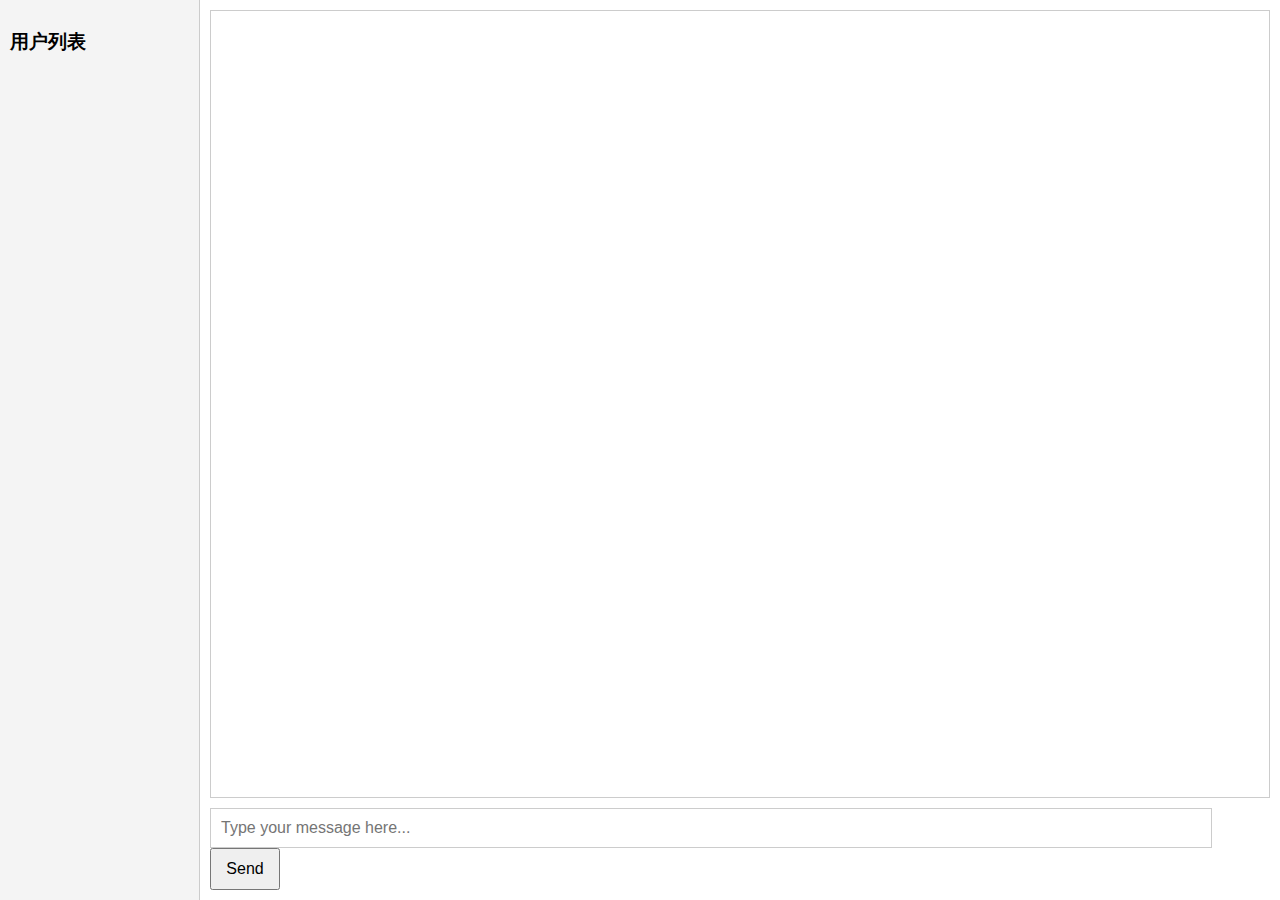
<file: draft/index.html>
<!DOCTYPE html>
<html lang="en">

<head>
    <meta charset="UTF-8">
    <meta name="viewport" content="width=device-width, initial-scale=1.0">
    <title>Chat Room</title>
    <style>
        body {
            font-family: Arial, sans-serif;
            margin: 0;
            padding: 0;
            display: flex;
            height: 100vh;
        }

        #sidebar {
            width: 200px;
            background-color: #f4f4f4;
            border-right: 1px solid #ccc;
            padding: 10px;
            box-sizing: border-box;
        }

        #chat-container {
            flex-grow: 1;
            display: flex;
            flex-direction: column;
            padding: 10px;
            box-sizing: border-box;
        }

        #message-display {
            flex-grow: 1;
            border: 1px solid #ccc;
            padding: 10px;
            overflow-y: auto;
            margin-bottom: 10px;
        }

        #message-input {
            padding: 10px;
            font-size: 16px;
            border: 1px solid #ccc;
            width: calc(100% - 80px);
        }

        #send-button {
            padding: 10px;
            font-size: 16px;
            width: 70px;
        }

        #user-list {
            list-style-type: none;
            padding: 0;
        }

        #user-list li {
            padding: 5px;
            border-bottom: 1px solid #ccc;
        }
    </style>
</head>

<body>
    <!-- 左边用户列表 -->
    <div id="sidebar">
        <h3>用户列表</h3>
        <ul id="user-list">
            <!-- 连接的用户将会显示在这里 -->
        </ul>
    </div>

    <!-- 右边聊天窗口 -->
    <div id="chat-container">
        <div id="message-display"></div>
        <input type="text" id="message-input" placeholder="Type your message here...">
        <button id="send-button">Send</button>
    </div>

    <script src="chat.js"></script>
</body>

</html>
</file>
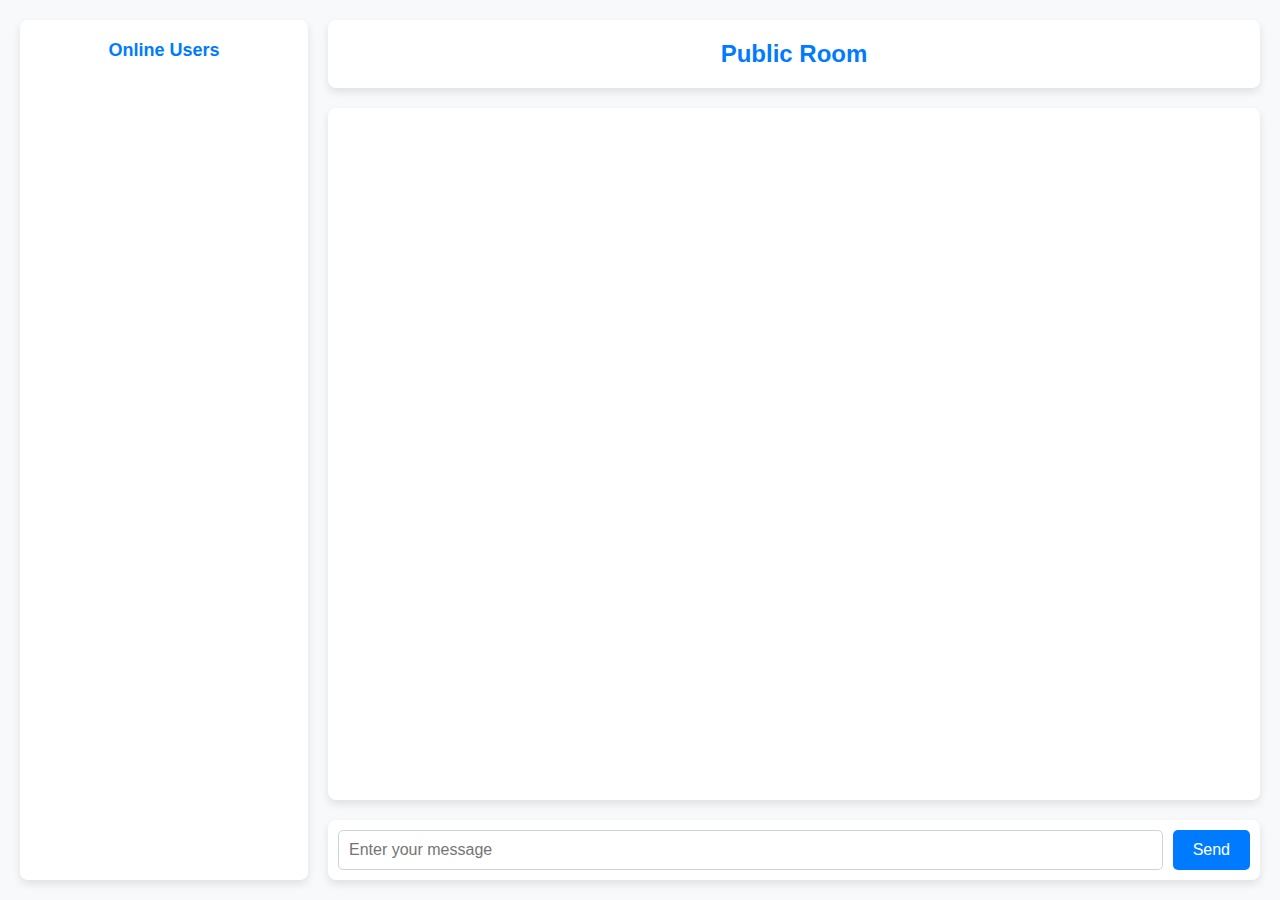
<file: templates/chat.html>
<!DOCTYPE html>
<html>

<head>
    <link rel="stylesheet" href="/static/chat.css">
    <title>Chat Room</title>
</head>

<body>
    <div id="container">
        <div id="user-list-container">
            <h3>Online Users</h3>
            <ul id="user-list"></ul>
        </div>
        <div id="chat-container">
            <div id="chat-header">
                <h2 id="chat-title">Public Room</h2>
            </div>
            <div id="messages"></div>
            <div id="input-box">
                <input type="text" id="message-input" placeholder="Enter your message">
                <button id="send-button">Send</button>
            </div>
        </div>
    </div>
    <script src="/static/chat.js"></script>
</body>

</html>
</file>
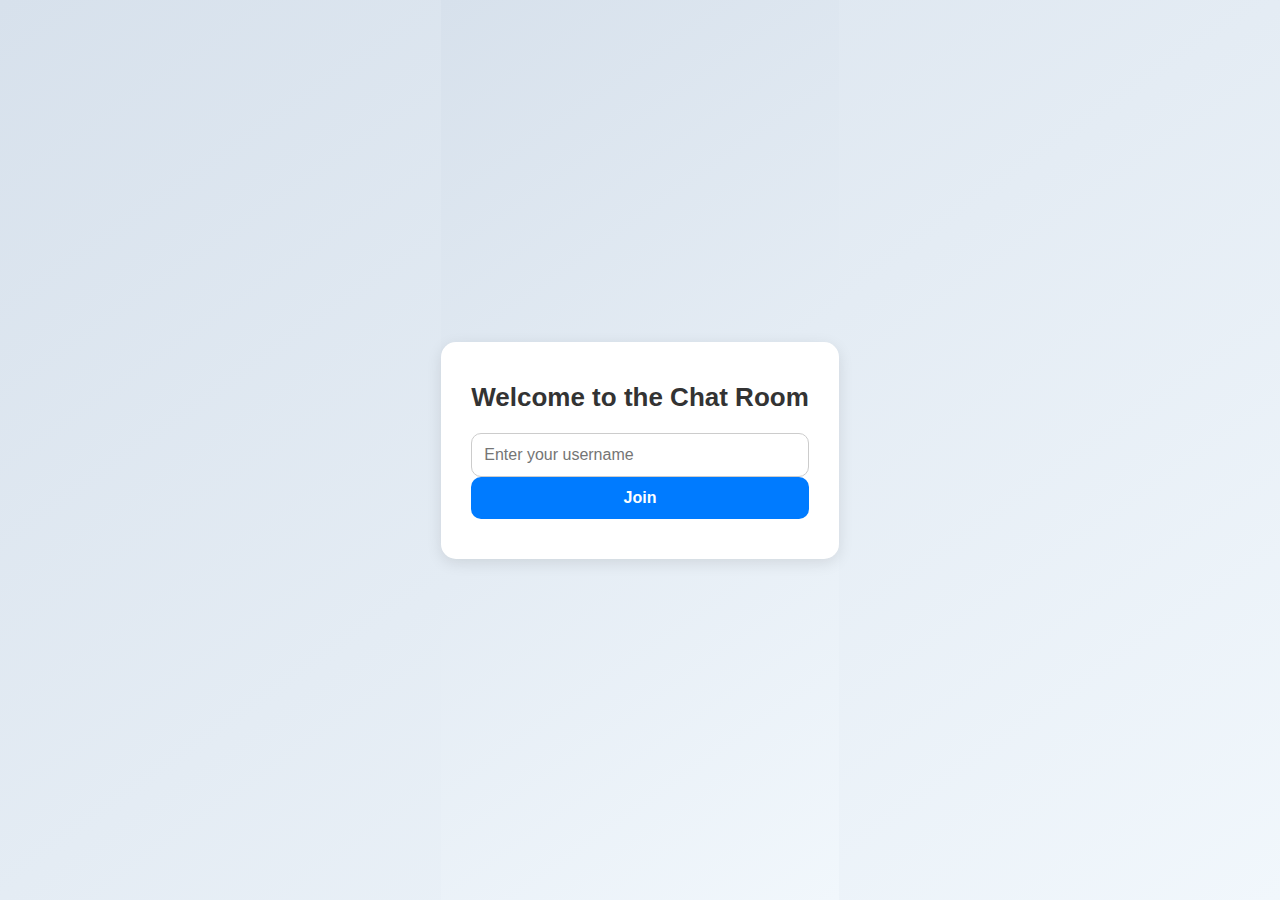
<file: templates/login.html>
<!DOCTYPE html>
<html>

<head>
    <link rel="stylesheet" href="/static/login.css">
    <title>Login</title>
</head>

<body>
    <div id="login-container">
        <h1>Welcome to the Chat Room</h1>
        <form id="login-form">
            <input type="text" id="username" placeholder="Enter your username" required>
            <button type="submit">Join</button>
        </form>
    </div>
    <script>
        document.getElementById('login-form').addEventListener('submit', (e) => {
            e.preventDefault();
            const username = document.getElementById('username').value.trim();
            if (username) {
                localStorage.setItem('username', username);
                window.location.href = '/chat';
            }
        });
    </script>
</body>

</html>
</file>
<file: static/chat.css>
/* General styling */
body,
html {
    margin: 0;
    padding: 0;
    height: 100%;
    font-family: Arial, sans-serif;
    background-color: #f8f9fa;
}

/* Main container */
#container {
    display: flex;
    height: 100%;
    padding: 20px;
    box-sizing: border-box;
    gap: 20px;
}

/* User list container card */
#user-list-container {
    width: 20%;
    background: white;
    border-radius: 8px;
    box-shadow: 0 4px 8px rgba(0, 0, 0, 0.1);
    padding: 20px;
    display: flex;
    flex-direction: column;
    gap: 10px;
    overflow-y: auto;
}

/* User list styling */
#user-list-container h3 {
    margin: 0 0 15px;
    font-size: 18px;
    color: #007bff;
    text-align: center;
}

#user-list li {
    list-style: none;
    padding: 10px;
    background: #f8f9fa;
    border-radius: 5px;
    cursor: pointer;
    transition: background 0.2s, color 0.2s;
    text-align: center;
    font-size: 16px;
}

#user-list li:hover {
    background: #007bff;
    color: white;
}

/* Chat container */
#chat-container {
    flex: 1;
    display: flex;
    flex-direction: column;
    gap: 20px;
}

/* Chat header card */
#chat-header {
    background: white;
    border-radius: 8px;
    box-shadow: 0 4px 8px rgba(0, 0, 0, 0.1);
    padding: 20px;
    text-align: center;
}

#chat-header h2 {
    margin: 0;
    font-size: 24px;
    color: #007bff;
}

/* Message area */
#messages {
    flex: 1;
    background: white;
    border-radius: 8px;
    box-shadow: 0 4px 8px rgba(0, 0, 0, 0.1);
    padding: 20px;
    overflow-y: auto;
}

/* Input area */
#input-box {
    display: flex;
    gap: 10px;
    background: white;
    padding: 10px;
    border-radius: 8px;
    box-shadow: 0 4px 8px rgba(0, 0, 0, 0.1);
}

#message-input {
    flex: 1;
    padding: 10px;
    font-size: 16px;
    border: 1px solid #ced4da;
    border-radius: 5px;
    outline: none;
}

#message-input:focus {
    border-color: #007bff;
    box-shadow: 0 0 3px rgba(0, 123, 255, 0.5);
}

button {
    padding: 10px 20px;
    background: #007bff;
    color: white;
    font-size: 16px;
    border: none;
    border-radius: 5px;
    cursor: pointer;
    transition: background 0.3s;
}

button:hover {
    background: #0056b3;
}
</file>
<file: static/login.css>
/* Global Reset */
* {
    margin: 0;
    padding: 0;
    box-sizing: border-box;
}

/* Body and HTML Styling */
body,
html {
    height: 100%;
    font-family: 'Arial', sans-serif;
    display: flex;
    justify-content: center;
    align-items: center;
    background: linear-gradient(145deg, #d7e1ec, #f1f7fc);
    /* Soft gradient background */
}

/* Login Container */
#login-container {
    background: white;
    padding: 40px 30px;
    border-radius: 15px;
    /* Rounded corners for a softer look */
    box-shadow: 0 4px 15px rgba(0, 0, 0, 0.1);
    /* Subtle shadow for depth */
    text-align: center;
    width: 100%;
    max-width: 400px;
    /* Restrict max width for better responsiveness */
    display: flex;
    flex-direction: column;
    gap: 20px;
    /* Consistent spacing between elements */
}

/* Heading Styling */
#login-container h1 {
    font-size: 26px;
    font-weight: bold;
    color: #333;
}

/* Input Field Styling */
#login-container input {
    width: 100%;
    padding: 12px;
    font-size: 16px;
    border: 1px solid #ccc;
    border-radius: 10px;
    outline: none;
    transition: border-color 0.3s ease, box-shadow 0.3s ease;
}

/* Input Focus Effect */
#login-container input:focus {
    border-color: #007bff;
    /* Add a blue border on focus */
    box-shadow: 0 0 8px rgba(0, 123, 255, 0.3);
    /* Add glow effect */
}

/* Button Styling */
#login-container button {
    width: 100%;
    padding: 12px;
    font-size: 16px;
    font-weight: bold;
    background: #007bff;
    /* Default blue background */
    color: white;
    border: none;
    border-radius: 10px;
    cursor: pointer;
    transition: background-color 0.3s ease, transform 0.2s ease;
}

/* Button Hover and Active Effect */
#login-container button:hover {
    background: #0056b3;
    /* Darker blue on hover */
}

#login-container button:active {
    transform: scale(0.98);
    /* Slight "pressed" effect */
}

/* Optional Helper Text */
#login-container p {
    font-size: 14px;
    color: #666;
    margin-top: 10px;
}
</file>
